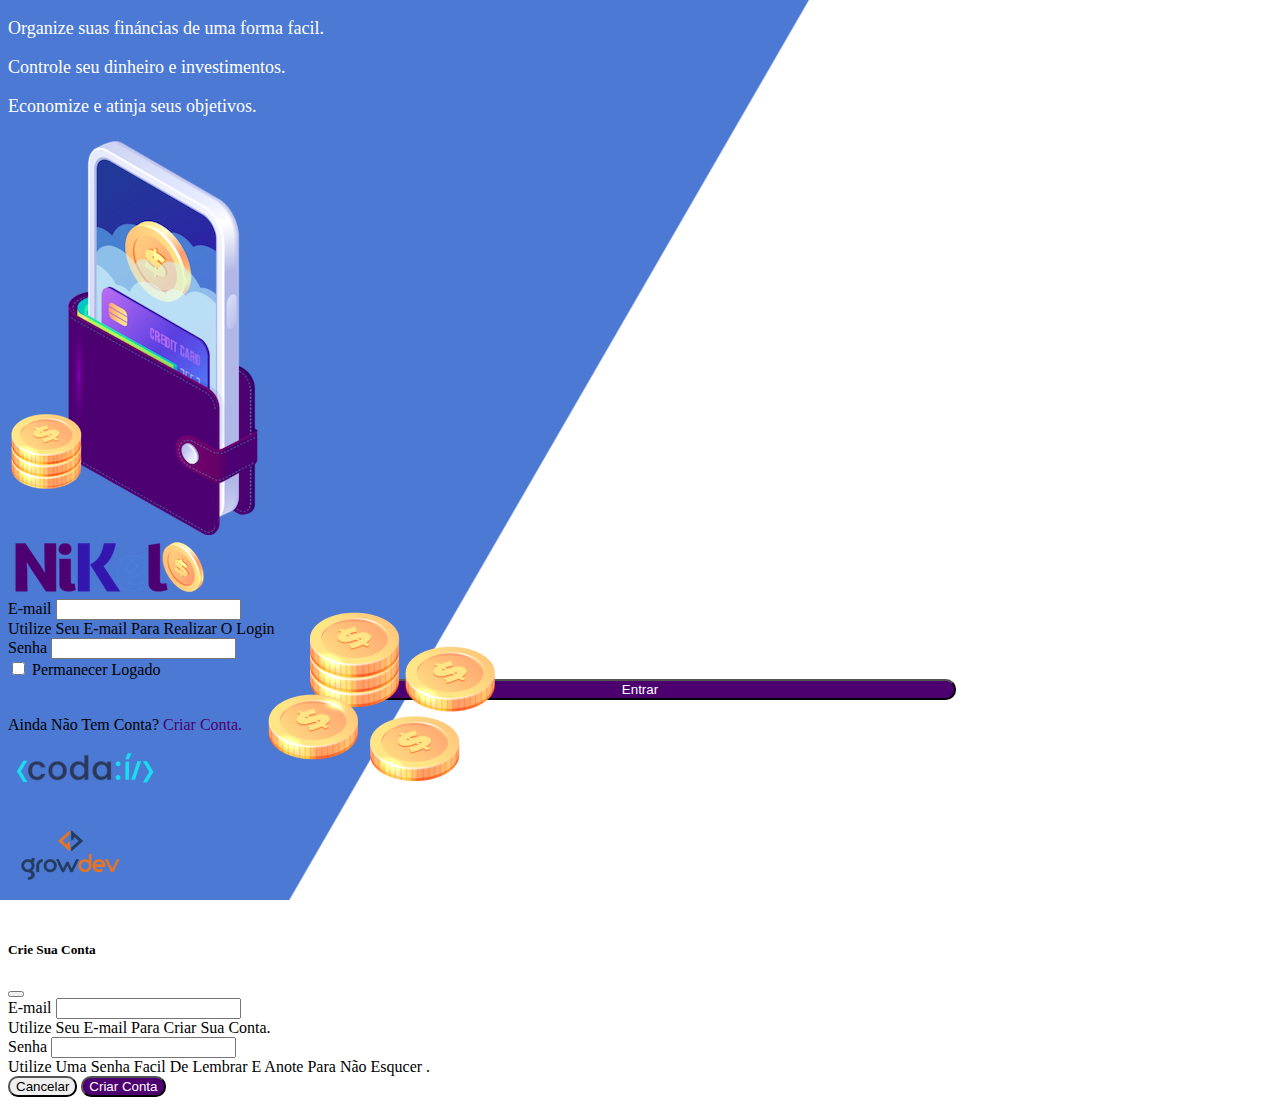
<file: puplic/index.html>
<!DOCTYPE html>
<html lang="pt">
    <head>
        <meta charset="UTF-8">
        <meta name="viewport" content="width=device-width, initial-scale=1.0">
        <link href="https://cdn.jsdelivr.net/npm/bootstrap@5.1.3/dist/css/bootstrap.min.css" rel="stylesheet" integrity="sha384-1BmE4kWBq78iYhFldvKuhfTAU6auU8tT94WrHftjDbrCEXSU1oBoqyl2QvZ6jIW3" crossorigin="anonymous">
        <link rel="stylesheet" href="./css/index.css">
        <title>Nikel</title>
    </head>
    <body id="login">
        <main>
            <div class="container">
                <div class="row vh-100">
                    <div class="col d-flex justify-content-center my-5 flex-column">
                        <div class="text-login">
                            <p>Organize suas fináncias de uma forma facil.</p>
                            <p>Controle seu dinheiro e investimentos.</p>
                            <p>Economize e atinja seus objetivos.</p>
                        </div>
                        <div class="text-center">
                            <img src="./assets/img/pocket.png" alt="pocket" class="img-fluid" srcset="">
                            <img src="./assets/img/coins.png" alt="coins" class="img-fluid d-none d-md-inline coins" srcset="">
                        </div>

                    </div>
                    <div class="col d-flex justify-content-center my-5 flex-column">
                    <div class="container">
                            <div class="row">
                                <div class="col">
                                    <div class="text-center mb-3">
                                        <img src="./assets/img/nikel-logo.png" alt="nikel-logo" class="img-fluid" srcset="">
                                    </div>
                                </div>
                            </div>
                            <div class="row">
                                <div class="col">
                                    <form id="login-form">
                                        <div class="mb-3">
                                        <label for="email-input" class="form-label">E-mail</label>
                                        <input type="email" class="form-control" id="email-input" aria-describedby="emailHelp">
                                        <div id="emailHelp" class="form-text">Utilize Seu E-mail Para Realizar O Login</div>
                                        </div>
                                        <div class="mb-3">
                                        <label for="password-input" class="form-label">Senha</label>
                                        <input type="password" class="form-control" id="password-input">
                                        </div>
                                        <div class="mb-3 form-check">
                                        <input type="checkbox" class="form-check-input" id="session-check">
                                        <label class="form-check-label" for="session-check">Permanecer Logado</label>
                                        </div>
                                        <button type="submit" class="btn button-login">Entrar</button>
                                    </form>
                                </div>
                            </div>  
                            <div class="row">
                                <div class="col">
                                    <p id="link-conta" class="text-center mt-2 form-text" data-bs-toggle="modal" data-bs-target="#register-modal" >Ainda Não Tem Conta? <span class="link-defoult">Criar Conta.</span></p>
                                </div>
                            </div> 
                            <div class="row">
                                <div class="col">
                                    <div class="text-center mt-5">
                                        <img src="./assets/img/codai-logo.png" alt="codai-logo" class="img-fluid" srcset="">                                    
                                    </div>                                                                
                                </div>
                            </div>        
                            <div class="row">
                                <div class="col">
                                    <div class="text-center">
                                    <img src="./assets/img/growdev-logo.png" alt="growdev-logo" class="img-fluid" srcset=""> 
                                    </div>                               
                                </div>
                            </div>                         
                    </div>
                    </div>
                </div>
            </div>                
           <!----------------------------------------------------------------------------------------------------------------------------
            ---                                             M      O      D      A      L                                             ---
            ---------------------------------------------------------------------------------------------------------------------------->
            <div class="modal fade" id="register-modal" tabindex="-1" aria-labelledby="exampleModalLabel" aria-hidden="true">
                <div class="modal-dialog">
                    <div class="modal-content">
                        <div class="modal-header">
                          <h5 class="modal-title" id="exampleModalLabel">Crie Sua Conta</h5>
                          <button type="button" class="btn-close" data-bs-dismiss="modal" aria-label="Close"></button>
                        </div>
                        <form id="create-form">
                            <div class="modal-body">
                                
                                <div class="mb-3">
                                  <label for="email-create-input" class="form-label">E-mail</label>
                                  <input type="email" class="form-control" id="email-create-input" aria-describedby="emailHelp" required>
                                  <div id="emailHelp"class="form-text">Utilize Seu E-mail Para Criar Sua Conta.</div>
                                </div>
                                <div class="mb-3">
                                  <label for="password-create-input" class="form-label">Senha</label>
                                  <input type="password" class="form-control" id="password-create-input" required>
                                  <div id="emailHelp" class="form-text">Utilize Uma Senha Facil De Lembrar E Anote Para Não Esqucer .</div>
                                </div> 

                            </div>
                            <div class="modal-footer">
                              <button type="button" class="btn btn-secondary button-cancel" data-bs-dismiss="modal">Cancelar</button>
                              <button type="submit" class="btn button-default-criar-conta">Criar Conta</button>
                            </div>
                        </form>
                    </div>
                </div>
            </div>
        </main>   
        <script src="https://cdn.jsdelivr.net/npm/bootstrap@5.1.3/dist/js/bootstrap.bundle.min.js" integrity="sha384-ka7Sk0Gln4gmtz2MlQnikT1wXgYsOg+OMhuP+IlRH9sENBO0LRn5q+8nbTov4+1p" crossorigin="anonymous"></script>
        <script src="./js/index.js"></script> 
    </body>
</html>
</file>
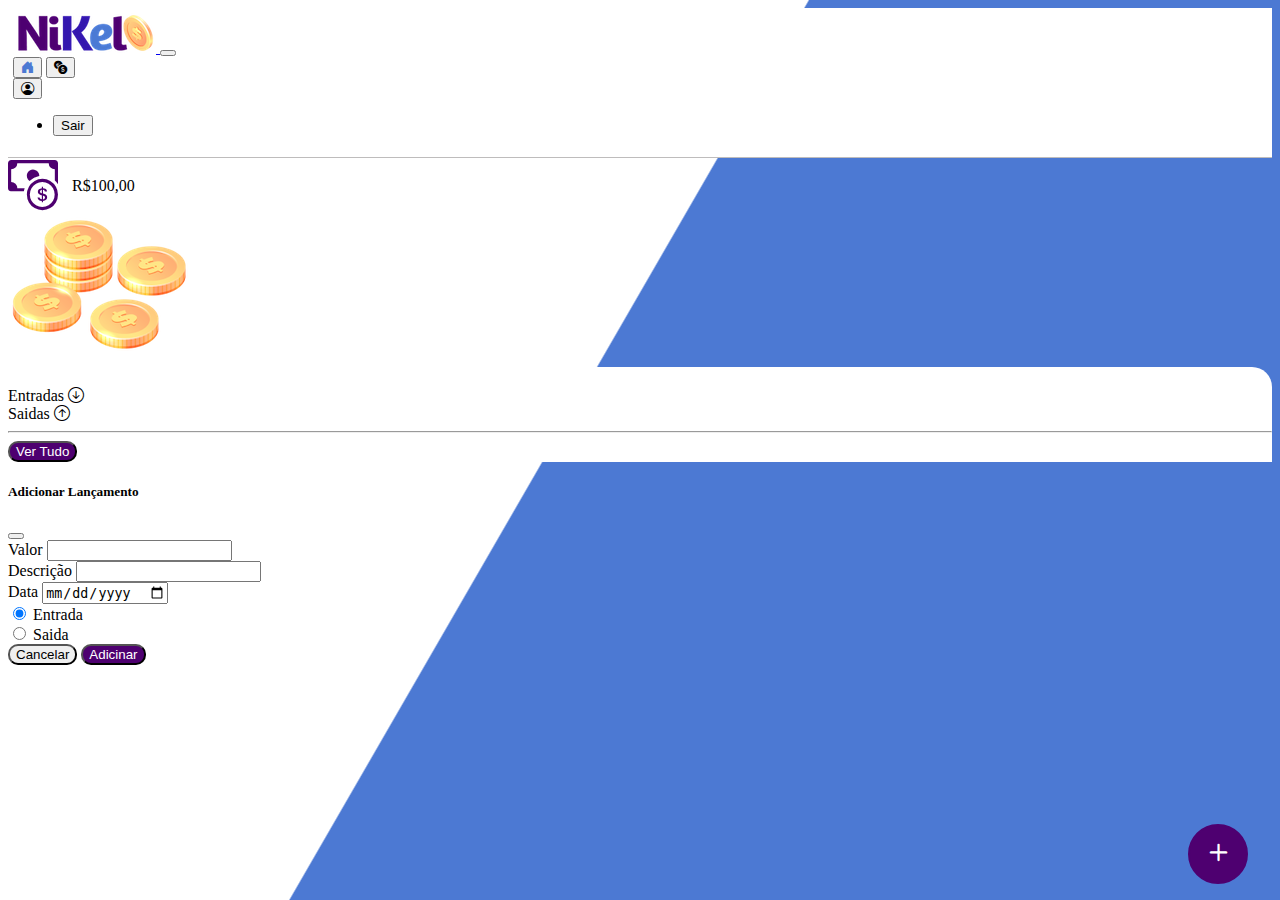
<file: puplic/home.html>
<!DOCTYPE html>
<html lang="pt">
<head>
    <meta charset="UTF-8">
    <meta name="viewport" content="width=device-width, initial-scale=1.0">
    <link href="https://cdn.jsdelivr.net/npm/bootstrap@5.1.3/dist/css/bootstrap.min.css" rel="stylesheet" integrity="sha384-1BmE4kWBq78iYhFldvKuhfTAU6auU8tT94WrHftjDbrCEXSU1oBoqyl2QvZ6jIW3" crossorigin="anonymous">
    <link rel="stylesheet" href="https://cdn.jsdelivr.net/npm/bootstrap-icons@1.10.5/font/bootstrap-icons.css">
    <link rel="stylesheet" href="./css/home.css">
    <title>Nikel-Home</title>
</head>
<body id="app">
    <header>
        <nav class="navbar navbar-expand navbar-ligth bg-white">
            <div class="container-fluid">
              <a class="navbar-brand" href="#">
                <img src="./assets/img/nikel-small-logo.png" alt="nikel-small-logo" class="img-fluid" srcset="">
              </a>
              <button class="navbar-toggler" type="button" data-bs-toggle="collapse" data-bs-target="#navbarSupportedContent" aria-controls="navbarSupportedContent" aria-expanded="false" aria-label="Toggle navigation">
                <span class="navbar-toggler-icon"></span>
              </button>
              <div class="collapse navbar-collapse justify-content-end" id="navbarSupportedContent">
                <div class="d-flex menu">
                    <a href="home.html"><button class="btn" type="button"><i class="bi bi-house-door-fill fs-4 color-secondary "></i></button></a>
                    <a href="transactions.html"><button class="btn" type="button"><i class="bi bi-currency-exchange fs-4 "></i></button></a>
                     
                    <div class="dropdown">
                        <button class="btn" type="button" id="dropdownMenuButton1" data-bs-toggle="dropdown" aria-expanded="false">
                            <i class="bi bi-person-circle fs-4 "></i>
                        </button>                          
                        <ul class="dropdown-menu logout">
                            <li><button class="dropdown-item" id="button-logout">Sair</button></li>                            
                        </ul>
                    </div>     
                </div>
                
              </div>
            </div>
          </nav>
    </header>
    <main>
        <div class="container-lg">
            <div class="row">
                <div class="col d-flex mt-4 justify-content-start align-itens-center">
                    <i class="bi bi-cash-coin color-primary icon-detail"></i>
                    <span class="fs-2" id="total">R$100,00</span>

                </div> 
                <div class="col d-flex mt-4 justify-content-end">
                    <div class="text-center">
                        <img src="./assets/img/coins-small.png" alt="coins-small" srcset="">
                    </div>

                </div>               
            </div>
            <div class="row">
                <div class="col-12 info shadow-lg">
                    <div class="container">
                        <div class="row">
                            <div class="col-6">
                              <span class="fs-4">Entradas  <i class="bi bi-arrow-down-circle fs-2 align-middle"></i></span>
                            </div>
                            <div class="col-6">
                              <span class="fs-4">Saidas  <i class="bi bi-arrow-up-circle fs-2 align-middle"></i></span>
                            </div>
                            <div class="col-12 my-2">
                                <hr>
                            </div>
                        </div>
                        <div class="row">
                            <div class="col-6">
                                <div class="container p-0" id="cash-in-list">
                                    
                                </div>

                            </div>
                            <div class="col-6">
                                <div class="container p-0" id="cash-out-list">
                                    
                                </div>

                            </div>
                            <div class="col-12 mb-4">
                                <button type="button" class="btn button-default-lançamentos" id="transactions-button">Ver Tudo</button>

                            </div>
                        </div>
                    </div>
                </div>
            </div> 
            <button class="btn button-float" data-bs-toggle="modal" data-bs-target="#transactions-modal"><i class="bi bi-plus"></i></button>                        
        </div> 
        <!-----------------------------------------------------------------------------------------------------------------------------
        ---                                             M      O      D      A      L                                               ---
        ------------------------------------------------------------------------------------------------------------------------------>
        <div class="modal fade" id="transactions-modal" tabindex="-1" aria-labelledby="exampleModalLabel" aria-hidden="true">
            <div class="modal-dialog">
                <div class="modal-content">
                    <div class="modal-header">
                        <h5 class="modal-title" id="exampleModalLabel">Adicionar Lançamento</h5>
                        <button type="button" class="btn-close" data-bs-dismiss="modal" aria-label="Close"></button>
                    </div>
                    <form id="transaction-form">
                        <div class="modal-body">
                                
                            <div class="mb-3">
                                <label for="value-input" class="form-label">Valor</label>
                                <input type="number" step="any" class="form-control" id="value-input" aria-describedby="emailHelp" required>
                            </div>
                            <div class="mb-3">
                                <label for="description-input" class="form-label">Descrição</label>
                                <input type="text" class="form-control" id="description-input" required>
                            </div> 
                            <div class="mb-3">
                                <label for="date-input" class="form-label">Data</label>
                                <input type="date" class="form-control" id="date-input" required>
                            </div> 
                            <div class="mb3">
                                <div class="form-check form-check-inline">
                                   <input class="form-check-input" type="radio" name="type-input" id="inlineRadio1" value="1" checked>
                                   <label class="form-check-label" for="inlineRadio1">Entrada</label>
                                </div>
                                <div class="form-check form-check-inline">
                                   <input class="form-check-input" type="radio" name="type-input" id="inlineRadio2" value="2">
                                   <label class="form-check-label" for="inlineRadio2">Saida</label>
                                </div>                                  
                            </div>
                        </div>
                        <div class="modal-footer">
                            <button type="button" class="btn btn-secondary button-cancel-transaçao" data-bs-dismiss="modal">Cancelar</button>
                            <button type="submit" class="btn button-default-lançamentos">Adicinar</button>
                        </div>
                    </form>
                </div>
            </div>
        </div>                   
        
    </main>
    <script src="https://cdn.jsdelivr.net/npm/bootstrap@5.1.3/dist/js/bootstrap.bundle.min.js" integrity="sha384-ka7Sk0Gln4gmtz2MlQnikT1wXgYsOg+OMhuP+IlRH9sENBO0LRn5q+8nbTov4+1p" crossorigin="anonymous"></script>
    <script src="./js/home.js"></script>    
</body>
</html>
</file>
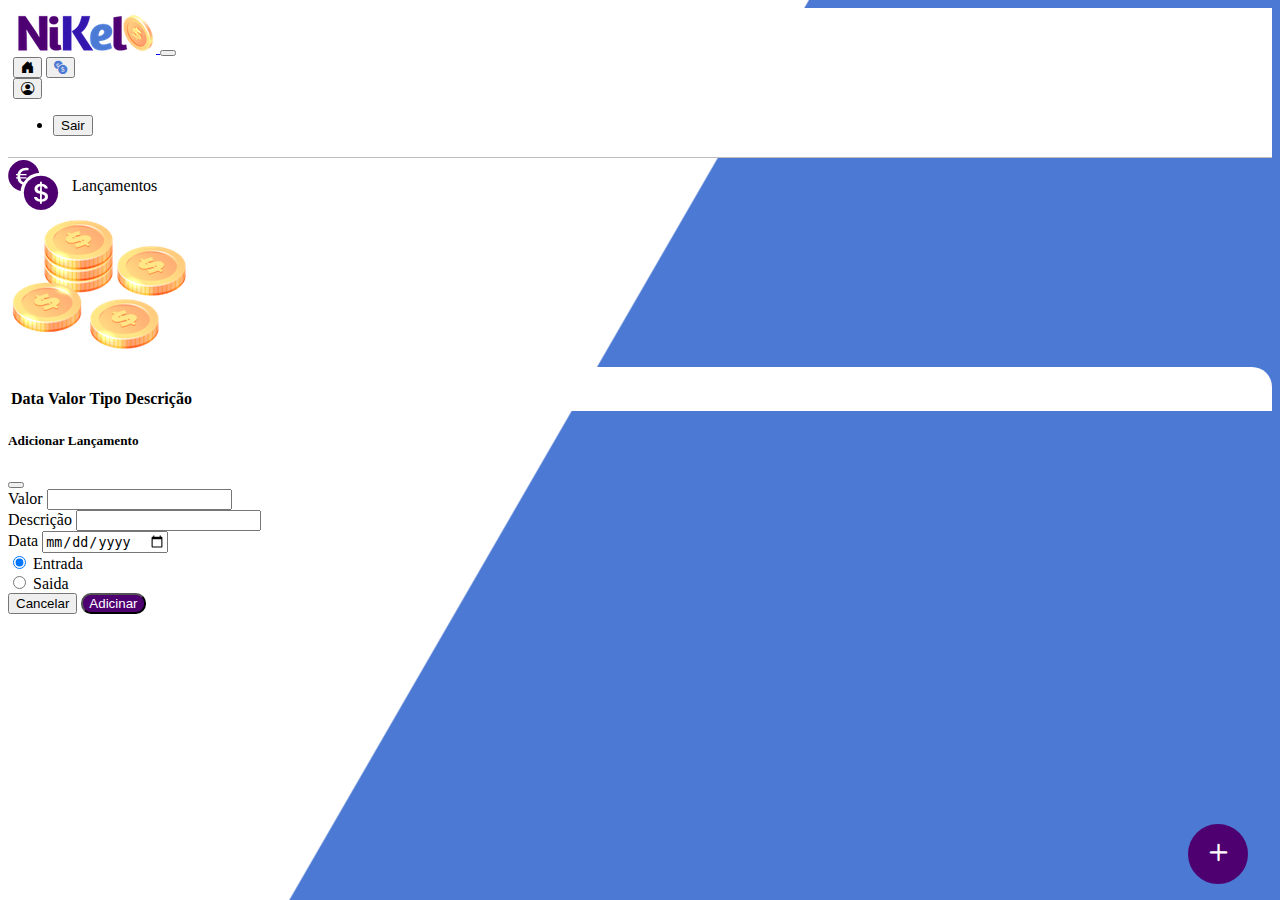
<file: puplic/transactions.html>
<!DOCTYPE html>
<html lang="pt">
<head>
    <meta charset="UTF-8">
    <meta name="viewport" content="width=device-width, initial-scale=1.0">
    <link href="https://cdn.jsdelivr.net/npm/bootstrap@5.1.3/dist/css/bootstrap.min.css" rel="stylesheet" integrity="sha384-1BmE4kWBq78iYhFldvKuhfTAU6auU8tT94WrHftjDbrCEXSU1oBoqyl2QvZ6jIW3" crossorigin="anonymous">
    <link rel="stylesheet" href="https://cdn.jsdelivr.net/npm/bootstrap-icons@1.10.5/font/bootstrap-icons.css">
    <link rel="stylesheet" href="./css/transactions.css">
    <title>Nikel-Lançamentos</title>
</head>
<body id="app">
    <header>
        <nav class="navbar navbar-expand navbar-ligth bg-white">
            <div class="container-fluid">
              <a class="navbar-brand" href="#">
                <img src="./assets/img/nikel-small-logo.png" alt="nikel-small-logo" class="img-fluid" srcset="">
              </a>
              <button class="navbar-toggler" type="button" data-bs-toggle="collapse" data-bs-target="#navbarSupportedContent" aria-controls="navbarSupportedContent" aria-expanded="false" aria-label="Toggle navigation">
                <span class="navbar-toggler-icon"></span>
              </button>
              <div class="collapse navbar-collapse justify-content-end" id="navbarSupportedContent">
                <div class="d-flex menu-transactions">
                    <a href="home.html"><button class="btn" type="button"><i class="bi bi-house-door-fill fs-4 "></i></button></a>
                    <a href="transactions.html"><button class="btn" type="button"><i class="bi bi-currency-exchange fs-4 color-secondary"></i></button></a>
                     
                    <div class="dropdown">
                        <button class="btn" type="button" id="dropdownMenuButton1" data-bs-toggle="dropdown" aria-expanded="false">
                            <i class="bi bi-person-circle fs-4 "></i>
                        </button>                          
                        <ul class="dropdown-menu logout" aria-labelledby="dropdownMenuButton1">
                            <li><button class="dropdown-item" id="button-logout">Sair</button></li>                         
                        </ul>
                    </div>     
                </div>
                
              </div>
            </div>
          </nav>
    </header>
    <main>
        <div class="container-lg">
            <div class="row">
                <div class="col d-flex mt-4 justify-content-start align-itens-center">
                    <i class="bi bi-currency-exchange color-primary icon-detail"></i>
                    <span class="fs-2">Lançamentos</span>

                </div> 
                <div class="col d-flex mt-4 justify-content-end">
                    <div class="text-center">
                        <img src="./assets/img/coins-small.png" alt="coins-small" srcset="">
                    </div>

                </div>               
            </div>
            <div class="row">
                <div class="col-12 info shadow-lg">
                    <div class="container">
                        <div class="row">
                            <div class="col">
                                <table class="table">
                                    <thead>
                                      <tr>
                                        <th scope="col">Data</th>
                                        <th scope="col">Valor</th>
                                        <th scope="col">Tipo</th>
                                        <th scope="col">Descrição</th>
                                      </tr>
                                    </thead> 
                                    <tbody id="transactions-list">
                                                                 
                                    </tbody>
                                  </table>
                            </div>
                        </div>
                        
                    </div>
                </div>
            </div> 
            <button class="btn button-float-transaçao" data-bs-toggle="modal" data-bs-target="#transactions-modal"><i class="bi bi-plus"></i></button>                        
        </div> 
        <!-----------------------------------------------------------------------------------------------------------------------------
        ---                                             M      O      D      A      L                                               ---
        ------------------------------------------------------------------------------------------------------------------------------>
        <div class="modal fade" id="transactions-modal" tabindex="-1" aria-labelledby="exampleModalLabel" aria-hidden="true">
            <div class="modal-dialog">
                <div class="modal-content">
                    <div class="modal-header">
                        <h5 class="modal-title" id="exampleModalLabel">Adicionar Lançamento</h5>
                        <button type="button" class="btn-close" data-bs-dismiss="modal" aria-label="Close"></button>
                    </div>
                    <form id="transactions-form">
                        <div class="modal-body">
                                
                            <div class="mb-3">
                                <label for="value-input" class="form-label">Valor</label>
                                <input type="number" step="any" class="form-control" id="value-input" aria-describedby="emailHelp">
                            </div>
                            <div class="mb-3">
                                <label for="description-input" class="form-label">Descrição</label>
                                <input type="text" class="form-control" id="description-input">
                            </div> 
                            <div class="mb-3">
                                <label for="date-input" class="form-label">Data</label>
                                <input type="date" class="form-control" id="date-input">
                            </div> 
                            <div class="mb3">
                                <div class="form-check form-check-inline">
                                   <input class="form-check-input" type="radio" name="type-input" id="inlineRadio1" value="1" checked>
                                   <label class="form-check-label" for="inlineRadio1">Entrada</label>
                                </div>
                                <div class="form-check form-check-inline">
                                   <input class="form-check-input" type="radio" name="type-input" id="inlineRadio2" value="2">
                                   <label class="form-check-label" for="inlineRadio2">Saida</label>
                                </div>                                  
                            </div>
                        </div>
                        <div class="modal-footer">
                            <button type="button" class="btn btn-secondary button-cancel-transaçao" data-bs-dismiss="modal">Cancelar</button>
                            <button type="submit" class="btn button-default-lançamentos">Adicinar</button>
                        </div>
                    </form>
                </div>
            </div>
        </div>           
        
    </main>
    <script src="https://cdn.jsdelivr.net/npm/bootstrap@5.1.3/dist/js/bootstrap.bundle.min.js" integrity="sha384-ka7Sk0Gln4gmtz2MlQnikT1wXgYsOg+OMhuP+IlRH9sENBO0LRn5q+8nbTov4+1p" crossorigin="anonymous"></script>  
    <script src="./js/transactions.js"></script>  
</body>
</html>
</file>
<file: puplic/css/index.css>
#login {
    background: linear-gradient(120deg, #4c79d3 44.9%, #ffffff 45%)no-repeat fixed;
}

.text-login {
    color: #ffffff;
    font-size: 18px;
    font-weight: 500;    
}

.coins {
    position: absolute;
    bottom: 100px;    
}

.button-login {
    border-radius: 10px;
    background-color: #4c0070;
    color: #ffffff;
    width: 50%;
    margin: 0 25%;
}

.button-login:hover {
    background:#4c79d3;
    color: #ffffff;
}

.link-defoult {
    color: #4c0070;
    cursor: pointer;
}

.link-defoult:hover {
    background: #4c79d3;
}

.button-default-criar-conta{
    border-radius: 10px;
    background-color: #4e0070;
    color: #ffffff;

}

.button-default-criar-conta:hover {
    background:#4c79d3;
    color: #ffffff;
}

.button-cancel {
    border-radius: 10px;
}

.icon-detail {
    font-size: 50px;
    margin-right: 10px;
    vertical-align: middle;
}
</file>
<file: puplic/css/home.css>
#app {
    background: linear-gradient(120deg, #ffffff 44.9%, #4c79d3 45%)no-repeat fixed;
}

header {
    border-bottom: 1px solid #bebcbc;
    padding: 5px;
    background-color: #ffffff;
}

.color-primary {
    color: #4e0070;
}

.color-secondary {
    color: #4c79d3;
}

 .icon-detail {
    font-size: 50px;
    margin-right: 10px;
    vertical-align: middle;
}

.info {
    background-color: #ffffff;
    border-radius: 20px 20px 0px 0px;
    padding: 20px 0px 0px 0px;
}

.button-default-lançamentos{
    border-radius: 10px;
    background-color: #4e0070;
    color: #ffffff;

}

.button-default-lançamentos:hover {
    background:#4c79d3;
    color: #ffffff;
}

.button-cancel-transaçao {
    border-radius: 10px;
}

.button-float {
    border-radius: 100px;
    height: 60px;
    width: 60px;
    position: fixed;
    padding: 0 !important;
    bottom: 1rem;
    right: 2rem;
    font-size: 35px;
    border: 2px solid #4e0070;
    background-color: #4e0070;
    color: #ffffff;
}

.button-float:hover {
    border: 2px solid #4c79d3;
    background-color: #ffffff;
    color: #4c79d3;
}

.logout {
    min-width: 5rem !important;
}

.menu {
    margin-right: 20px;
}
</file>
<file: puplic/css/transactions.css>
#app {
    background: linear-gradient(120deg, #ffffff 44.9%, #4c79d3 45%)no-repeat fixed;
}

header {
    border-bottom: 1px solid #bebcbc;
    padding: 5px;
    background-color: #ffffff;
}

.color-primary {
    color: #4e0070;
}

.color-secondary {
    color: #4c79d3;
}

 .icon-detail {
    font-size: 50px;
    margin-right: 10px;
    vertical-align: middle;
}

.info {
    background-color: #ffffff;
    border-radius: 20px 20px 0px 0px;
    padding: 20px 0px 0px 0px;
}

.button-default-lançamentos{
    border-radius: 10px;
    background-color: #4e0070;
    color: #ffffff;

}

.button-default:hover {
    background:#4c79d3;
    color: #ffffff;
}

.button-float-transaçao {
    border-radius: 100px;
    height: 60px;
    width: 60px;
    position: fixed;
    padding: 0 !important;
    bottom: 1rem;
    right: 2rem;
    font-size: 35px;
    border: 2px solid #4e0070;
    background-color: #4e0070;
    color: #ffffff;
}

.button-float-transaçao:hover {
    border: 2px solid #4c79d3;
    background-color: #ffffff;
    color: #4c79d3;
}

.logout {
    min-width: 5rem !important;
}

.menu-transactions {
    margin-right: 20px;
}
</file>
